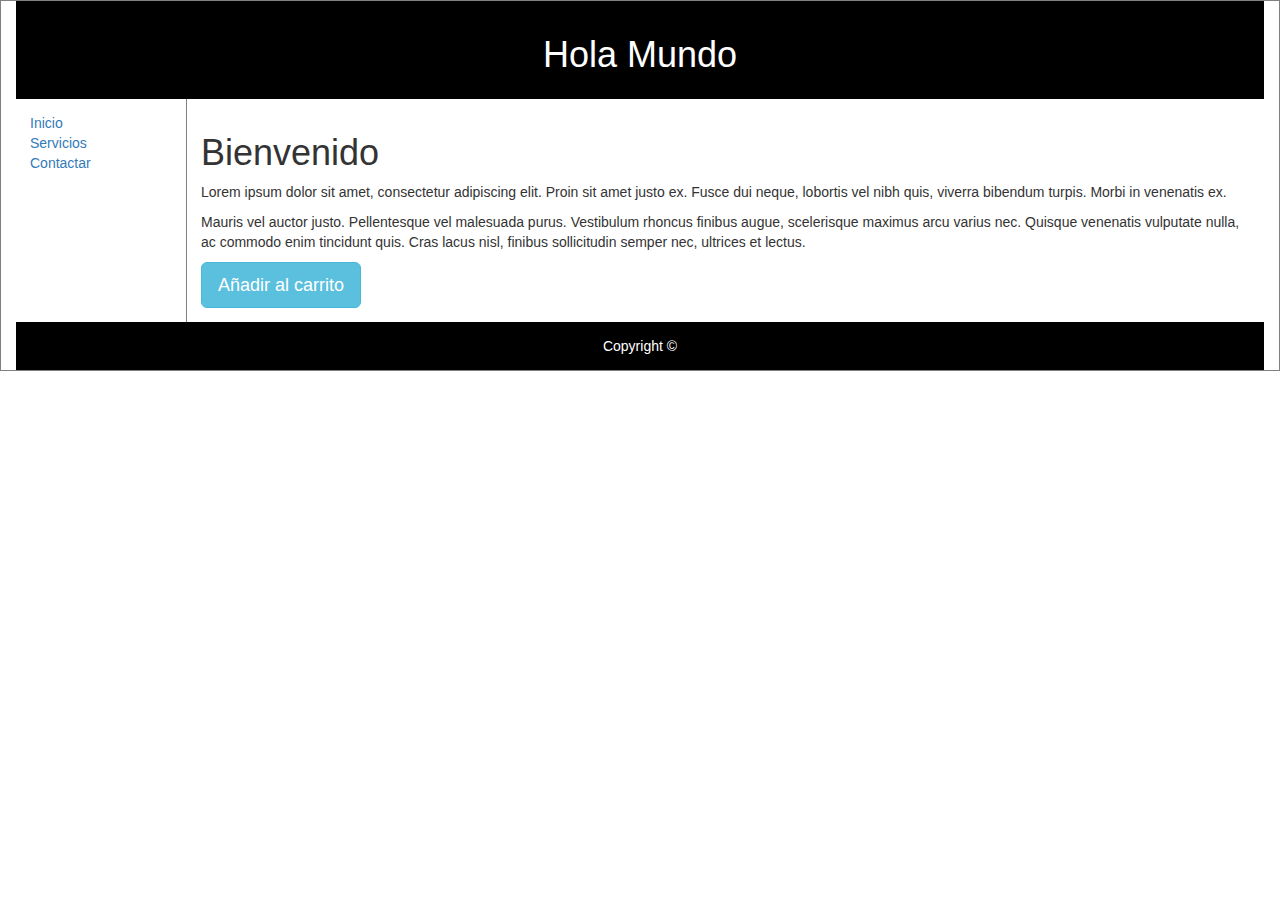
<file: demo_awt.html>
<!DOCTYPE html>
<html>
<head>
<title>Hola Mundo</title>
 <link rel="stylesheet" href="https://maxcdn.bootstrapcdn.com/bootstrap/3.3.7/css/bootstrap.min.css">
  <script src="https://ajax.googleapis.com/ajax/libs/jquery/3.1.1/jquery.min.js"></script>
  <script src="https://maxcdn.bootstrapcdn.com/bootstrap/3.3.7/js/bootstrap.min.js"></script>   
<style>
div.container {
    width: 100%;
    border: 1px solid gray;
}
header, footer {
    padding: 1em;
    color: white;
    background-color: black;
    clear: left;
    text-align: center;
}
nav {
    float: left;
    max-width: 160px;
    margin: 0;
    padding: 1em;
}
nav ul {
    list-style-type: none;
    padding: 0;
}
   
nav ul a {
    text-decoration: none;
}
article {
    margin-left: 170px;
    border-left: 1px solid gray;
    padding: 1em;
    overflow: hidden;
}
</style>    
    
    
</head>
<body>

<div class="container">

<header>
   <h1>Hola Mundo</h1>
</header>
  
<nav>
  <ul>
    <li><a href="#">Inicio</a></li>
    <li><a href="#">Servicios</a></li>
    <li><a href="#">Contactar</a></li>
  </ul>
</nav>

<article>
  <h1>Bienvenido</h1>
  <p>Lorem ipsum dolor sit amet, consectetur adipiscing elit. Proin sit amet justo ex. Fusce dui neque, lobortis vel nibh quis, viverra bibendum turpis. Morbi in venenatis ex. </p>
  <p>Mauris vel auctor justo. Pellentesque vel malesuada purus. Vestibulum rhoncus finibus augue, scelerisque maximus arcu varius nec. Quisque venenatis vulputate nulla, ac commodo enim tincidunt quis. Cras lacus nisl, finibus sollicitudin semper nec, ultrices et lectus.</p>
  <button id="add" type="button" name="button" data-type="add_to_cart" class="btn btn-info btn-lg" data-toggle="modal" data-target="#myModal">Añadir al carrito</button>
    
    
      <!-- Modal -->
  <div class="modal fade" id="myModal" role="dialog">
    <div class="modal-dialog">
    
      <!-- Modal content-->
      <div class="modal-content">
        <div class="modal-header">
          <button type="button" class="close" data-dismiss="modal" data-type="close_window">&times;</button>
          <h4 class="modal-title"></h4>
        </div>
        <div class="modal-body">
          <p>Producto añadido al carrito</p>
        </div>
        <div class="modal-footer">
          <button type="button" class="btn btn-default" data-dismiss="modal" data-type="close_window">Seguir comprando</button>
        </div>
      </div>
      
    </div>
  </div>

</article>

<footer>Copyright ©</footer>

</div> 
    
<script type="text/javascript">
    var sp=sp||[];(function(){var e=["init","identify","track","trackLink","pageview"],t=function(e){return function(){sp.push([e].concat(Array.prototype.slice.call(arguments,0)))}};for(var n=0;n<e.length;n++)sp[e[n]]=t(e[n])})(),sp.load=function(e,o){sp._endpoint=e;if(o){sp.init(o)};var t=document.createElement("script");t.type="text/javascript",t.async=!0,t.src=("https:"===document.location.protocol?"https://":"http://")+"d21ey8j28ejz92.cloudfront.net/analytics/v1/sp.min.js";var n=document.getElementsByTagName("script")[0];n.parentNode.insertBefore(t,n)};
    
    sp.load("http://awt.jrcajide.com:3001"); 
    
    sp.init({
        tracking_pageview: true,      
        cookie_name: "_sp",             
        cookie_expiration: 365   
    });
    sp.identify("007", {
        email: "jhondoe@gmail.com",
        age: 30,
        gender: "male"
    });
</script>    

<script>
//**** eventos ****//
          $(document).ready(function(){
            $('button').click(function(){
                sp.track('Click Button', {
                    button: $(this).data('type'),
                    loggedin: false
                });
            });
        });  
    
</script>    
    
</body>
</html>
</file>
